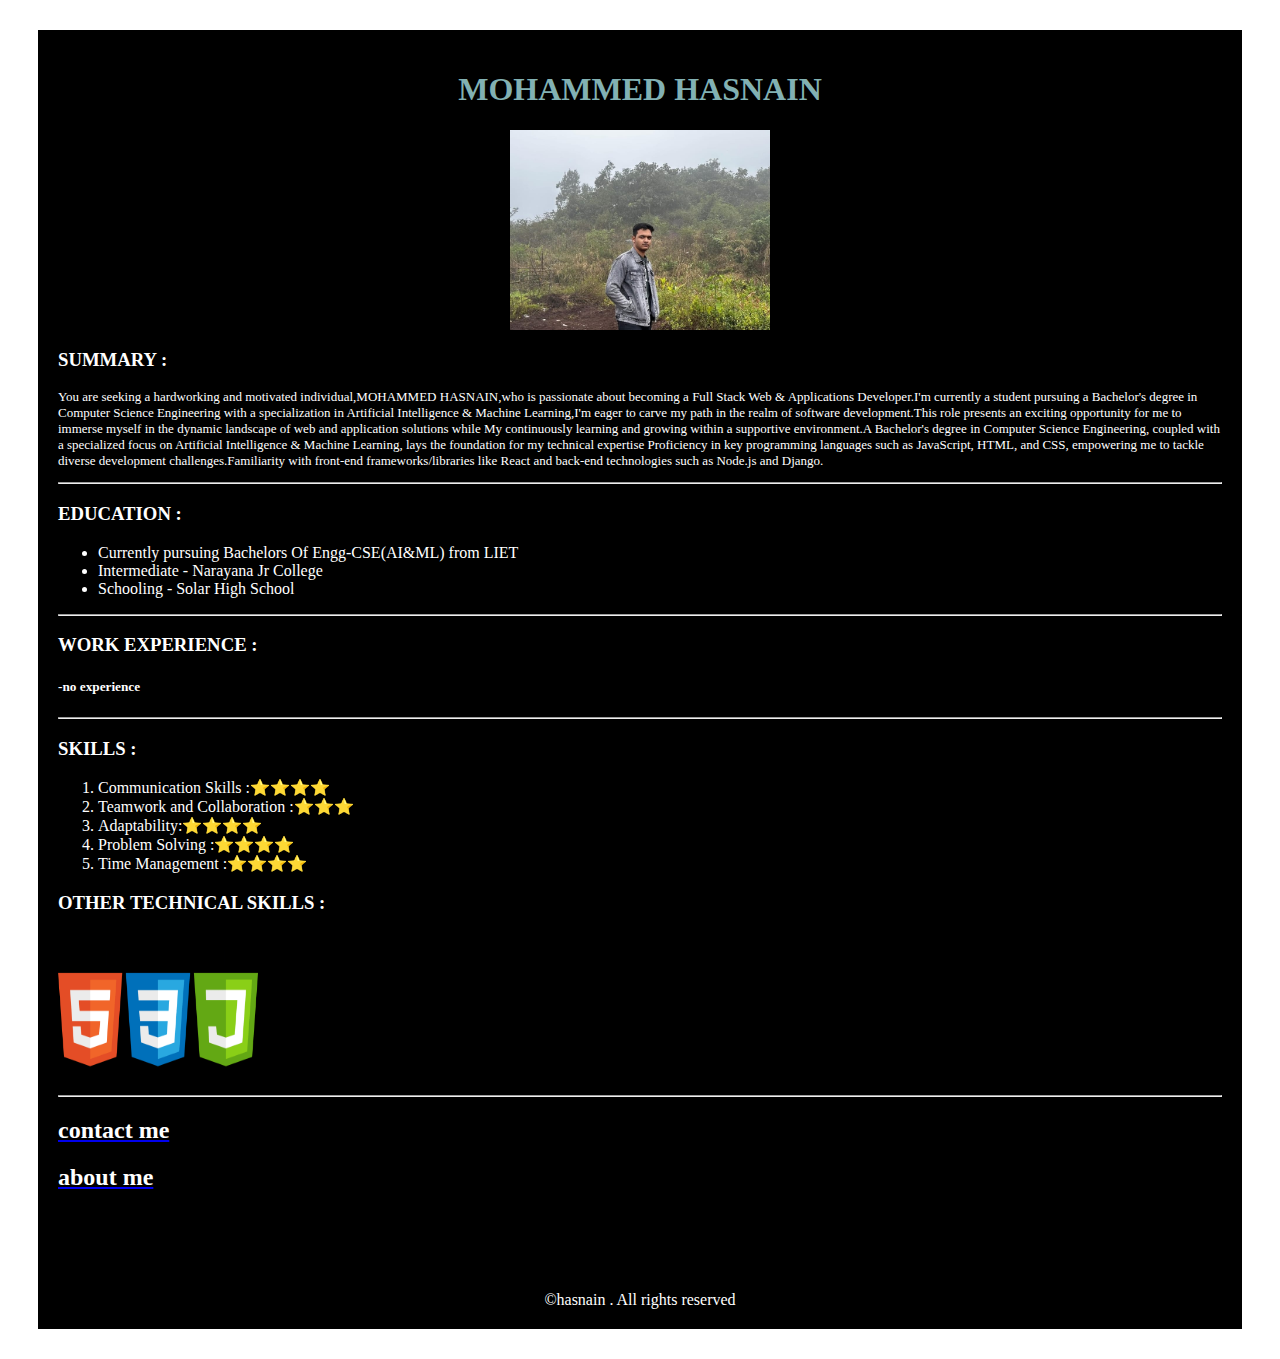
<file: index.html>
<!DOCTYPE html>
<html lang="en">
<head>
    <meta charset="UTF-8">
    <meta name="viewport" content="width=device-width, initial-scale=1.0">
    <title>My Resume</title>
    <link rel="preconnect" href="https://fonts.googleapis.com">
    <link rel="preconnect" href="https://fonts.gstatic.com" crossorigin>
    <link href="https://fonts.googleapis.com/css2?family=Teko:wght@300..700&display=swap" rel="stylesheet">
    <style>
        footer > p {
            margin: 0px;
            text-align: center;
            margin-top: 100px
        }
    </style>
</head>
<body>
    <link rel="stylesheet" href="./style.css">
    <div class="flex">
    <h1 style="monospace;">MOHAMMED HASNAIN</h1>
    <a href="./my image.png.jpg">
        <img src="./my image.png.jpg" height="200" class="center"></a>
    <h3>SUMMARY :</h3>
    <p style="font-size: small;">

        You are seeking a hardworking and motivated individual,MOHAMMED HASNAIN,who is passionate about becoming a Full Stack Web & Applications Developer.I'm currently a student pursuing a Bachelor's degree in Computer Science Engineering with a specialization in Artificial Intelligence & Machine Learning,I'm eager to carve my path in the realm of software development.This role presents an exciting opportunity for me to immerse myself in the dynamic landscape of web and application solutions while My continuously learning and growing within a supportive environment.A Bachelor's degree in Computer Science Engineering, coupled with a specialized focus on Artificial Intelligence & Machine Learning, lays the foundation for my technical expertise
        Proficiency in key programming languages such as JavaScript, HTML, and CSS, empowering me to tackle diverse development challenges.Familiarity with front-end frameworks/libraries like React and back-end technologies such as Node.js and Django.</p>
    <hr />
    <h3>EDUCATION :</h3>
    <p><ul>
        <li>Currently pursuing Bachelors Of Engg-CSE(AI&ML) from LIET</li>
        <li>Intermediate - Narayana Jr College</li>
        <li>Schooling - Solar High School</li>

    </ul></p>
    <hr />
    <h3>WORK EXPERIENCE :</h3>
    <h5>-no experience</h5>
    <hr />
    <h3>SKILLS :</h3>
    <ol>
        <LI>Communication Skills :⭐️⭐️⭐️⭐️</LI>
        <LI>Teamwork and Collaboration :⭐️⭐️⭐️</LI>
        <LI>Adaptability:⭐️⭐️⭐️⭐️</LI>
        <LI>Problem Solving :⭐️⭐️⭐️⭐️</LI>
        <LI>Time Management :⭐️⭐️⭐️⭐️</LI>
    </ol>
    <H3>OTHER TECHNICAL SKILLS :</H3>
     <div>
         <a href="./javascript-39398.png">
        <img src="./javascript-39398.png" width="200px" height="150px" alt="html">
        </a>
     </div>
        
        

    <hr />
    <a href="./contact&about.html/contactme.html"><h2>contact me</h2></a>
    <a href="./contact&about.html/aboutme.html"><h2>about me</h2> </a>
    <footer>
        <p style="color: white;">©hasnain . All rights reserved</p>
      </footer>
</div>
</body>

</html>
</file>
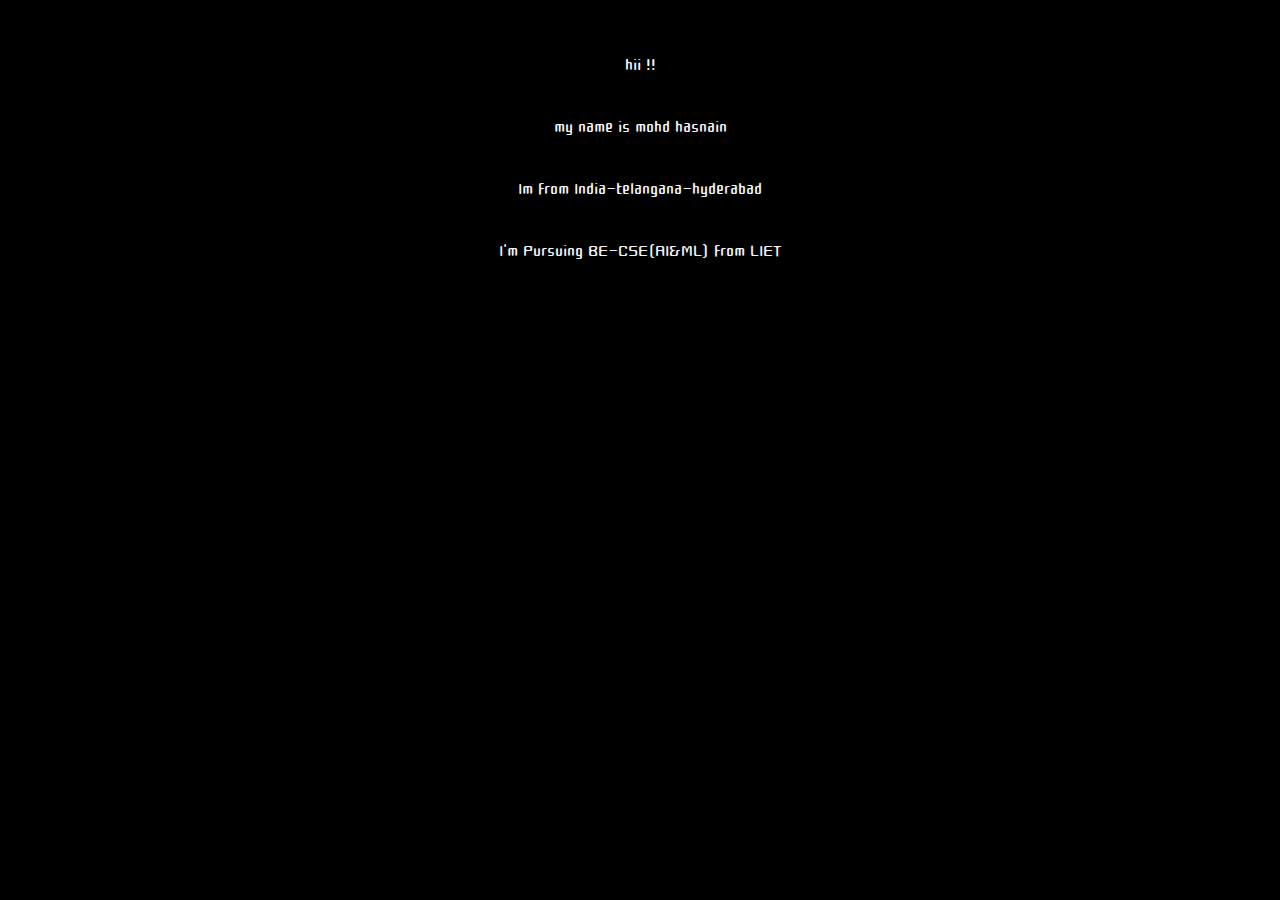
<file: aboutme.html>
<h3>hii</h3><!DOCTYPE html>
<html lang="en">
<head>
    <meta charset="UTF-8">
    <meta name="viewport" content="width=device-width, initial-scale=1.0">
    <title>Document</title>
    <style>
        h2, h4 {
            text-align: center;
            font-size: x-large;
        } 
        h2, h4 {
            font-family: "Cute Font", sans-serif;
            font-weight: 400;
            font-style: normal;
          }
          
    </style>
    <link rel="preconnect" href="https://fonts.googleapis.com">
    <link rel="preconnect" href="https://fonts.gstatic.com" crossorigin>
    <link href="https://fonts.googleapis.com/css2?family=Cute+Font&display=swap" rel="stylesheet">
</head>
    
<body style="background-color: black;">
    <h2 style="color: aliceblue">hii !!</h2>
    <h4 style="color: whitesmoke;">my name is mohd hasnain</h4>
    <h4 style="color: whitesmoke;">Im from India-telangana-hyderabad</h4>
    <h4 style="color: whitesmoke;">I'm Pursuing BE-CSE(AI&ML) from LIET</h4>
    
</body>
</html>
</file>
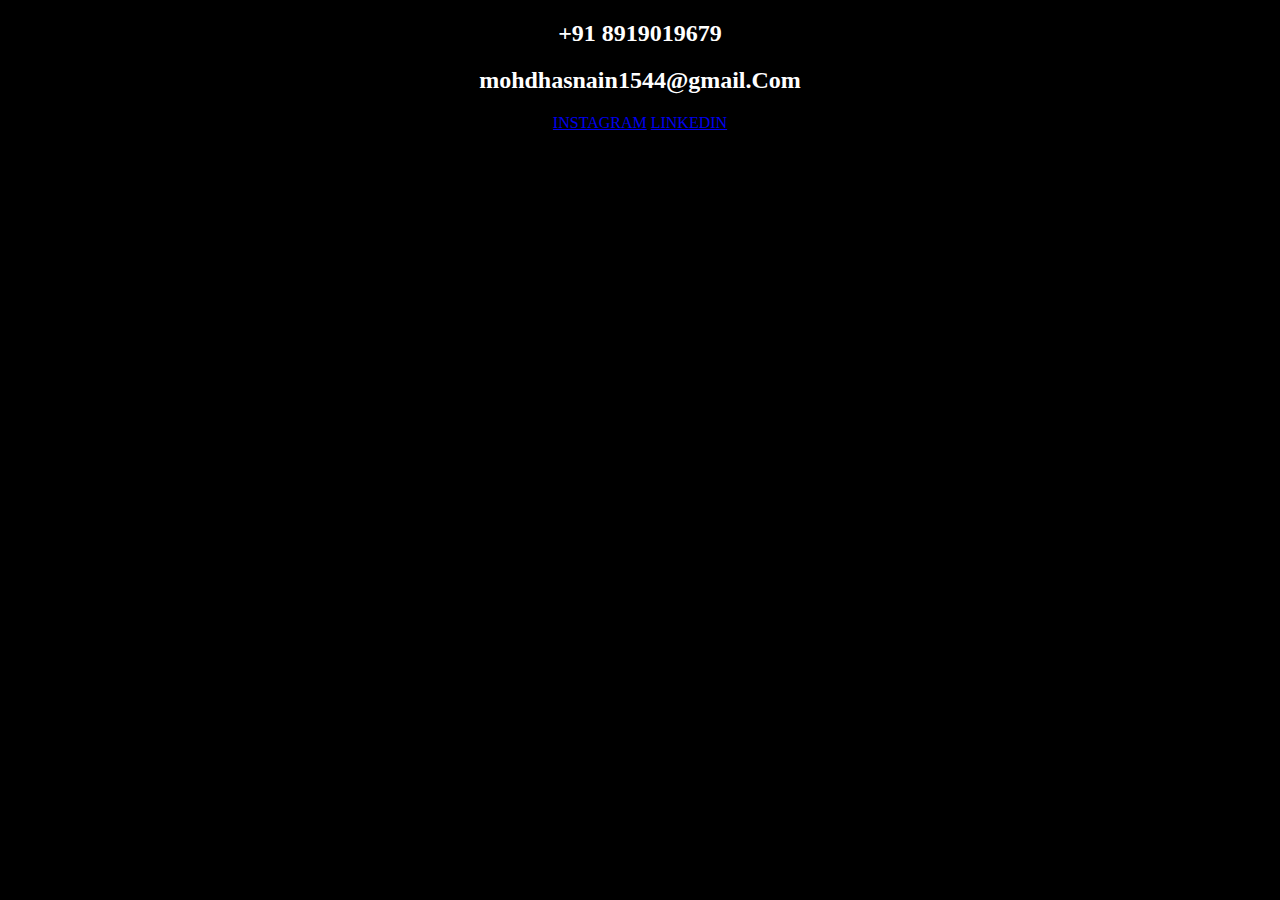
<file: contactme.html>
<!DOCTYPE html>
<html lang="en">
<head>
    <meta charset="UTF-8">
    <meta name="viewport" content="width=device-width, initial-scale=1.0">
    <title>Document</title>
    <style>
        h2, h4 {
            text-align: center;
        }
        div {
            text-align: center;
        }
    </style>
    
</head>
<body style="background-color: black;">
   <div>
    <h2 style="color: white;">+91 8919019679</h2>
    <h2 style="color: white;">mohdhasnain1544@gmail.Com</h2>
    <A href="https://www.instagram.com/mohd_hasnain____?utm_source=ig_web_button_share_sheet&igsh=ZDNlZDc0MzIxNw==" >INSTAGRAM</A>
    <A href="https://www.linkedin.com/in/mohdhasnain-cs?utm_source=share&utm_campaign=share_via&utm_content=profile&utm_medium=ios_app " style="text-align": center;>LINKEDIN</A>
  </div>
</body>
</html>
</file>
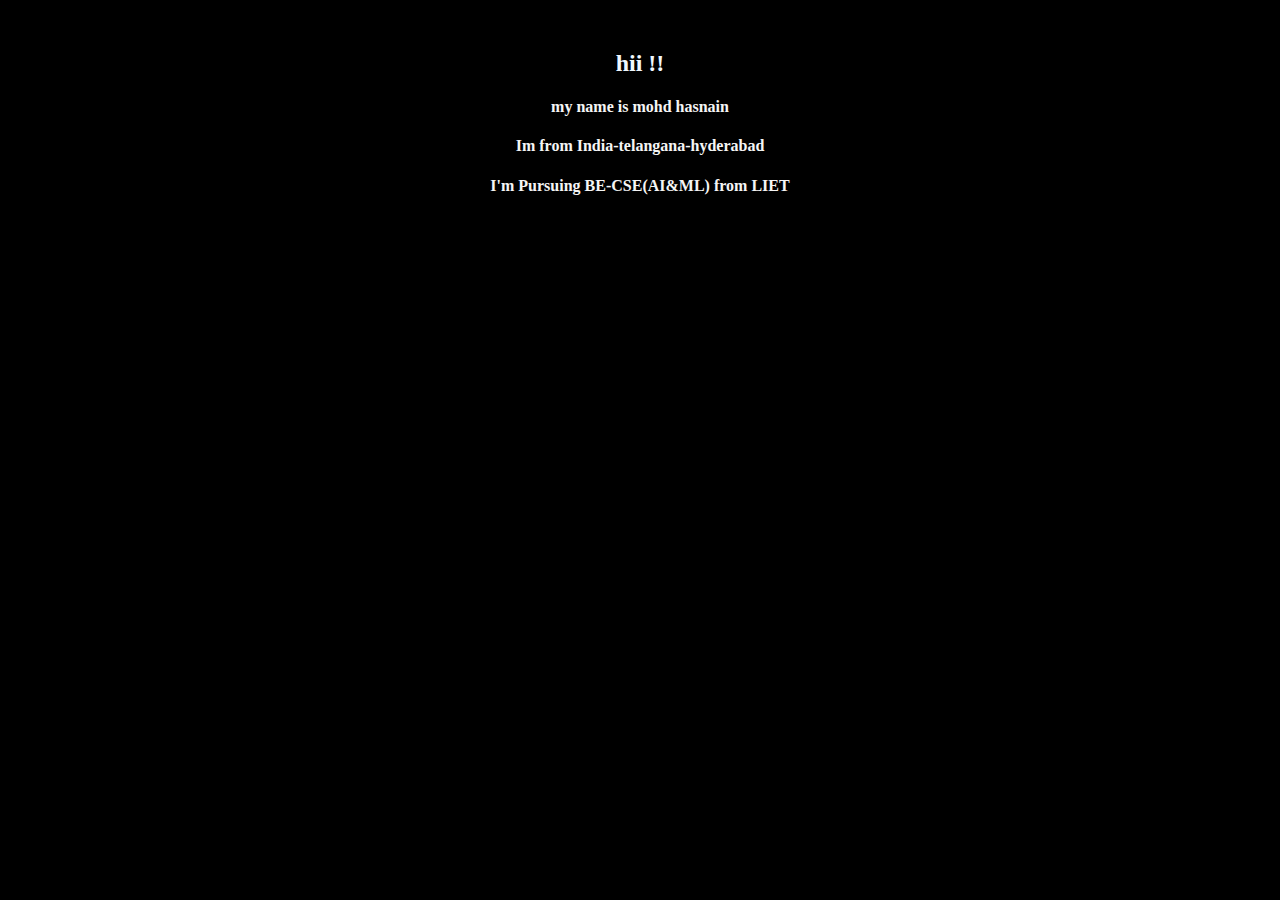
<file: contact&about.html/aboutme.html>
<h3>hii</h3><!DOCTYPE html>
<html lang="en">
<head>
    <meta charset="UTF-8">
    <meta name="viewport" content="width=device-width, initial-scale=1.0">
    <title>Document</title>
    <style>
        h2, h4 {
            text-align: center;
        }
    </style>
</head>
    
<body style="background-color: black;">
    <h2 style="color: aliceblue">hii !!</h2>
    <h4 style="color: whitesmoke;">my name is mohd hasnain</h4>
    <h4 style="color: whitesmoke;">Im from India-telangana-hyderabad</h4>
    <h4 style="color: whitesmoke;">I'm Pursuing BE-CSE(AI&ML) from LIET</h4>
    
</body>
</html>
</file>
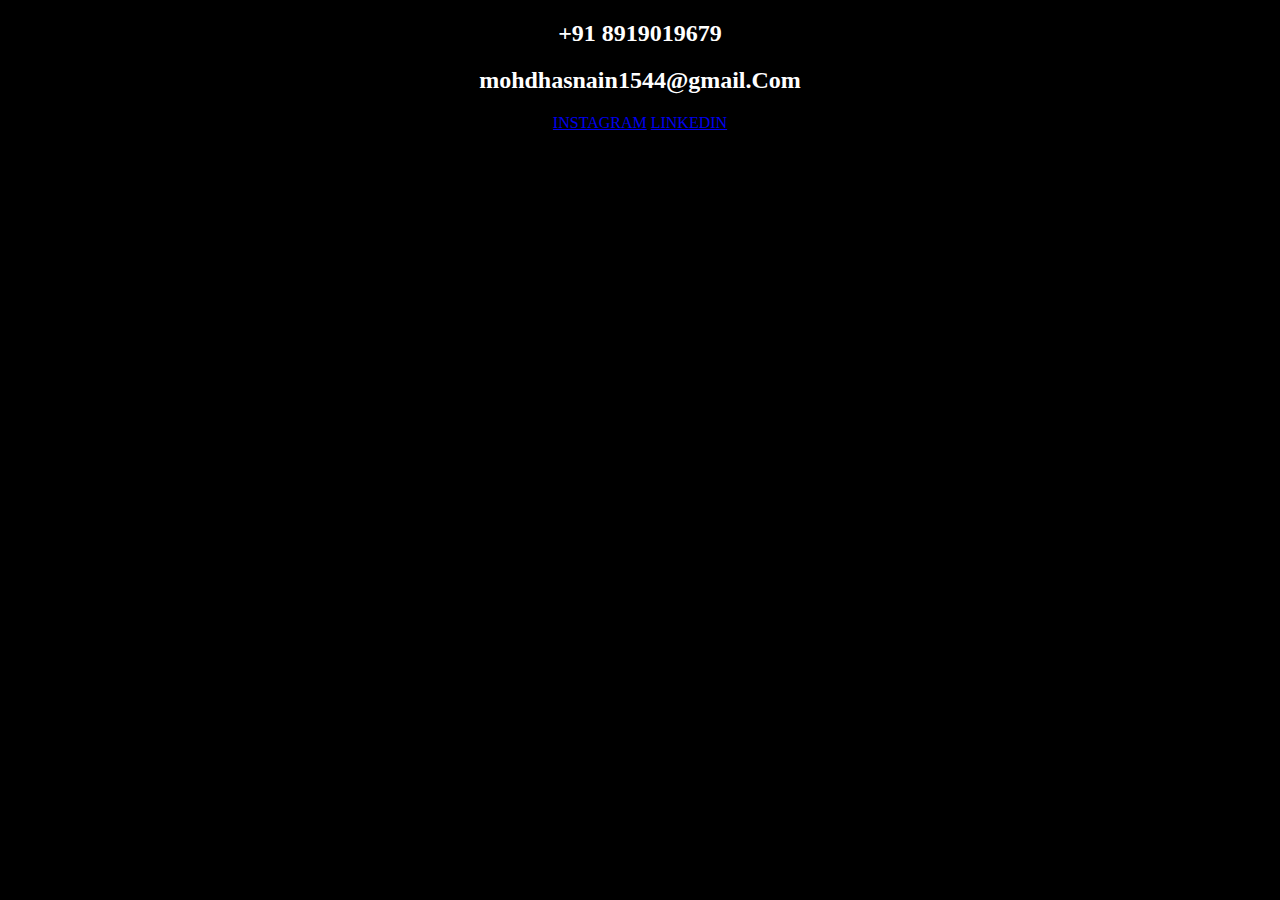
<file: contact&about.html/contactme.html>
<!DOCTYPE html>
<html lang="en">
<head>
    <meta charset="UTF-8">
    <meta name="viewport" content="width=device-width, initial-scale=1.0">
    <title>Document</title>
    <style>
        h2, h4 {
            text-align: center;
        }
         div {
            text-align: center;
        }
    </style>
    
</head>
<body style="background-color: black;"
   
>
    <div>
    <h2 style="color: white;">+91 8919019679</h2>
    <h2 style="color: white;">mohdhasnain1544@gmail.Com</h2>
    <A href="https://www.instagram.com/mohd_hasnain____?utm_source=ig_web_button_share_sheet&igsh=ZDNlZDc0MzIxNw==" >INSTAGRAM</A>
    <A href="www.linkedin.com/in/mohdhasnain-cs" style="text-align": center;>LINKEDIN</A>
    </div>
</body>
</html>
</file>
<file: style.css>
div {
    background-color: black;
}

h1{
    text-align: center;
    text-transform: capitalize;
    color: #82b1b3;
}
h3 {
    text-transform: capitalize;
}

h2, h3, h4, h5, p, li {
    color: white;
    
} 

.center {
    display: block;
    margin: 0 auto;
}
body > div {
    border: 10px solid white;
    padding: 20px;
    margin: 20px;
}


head > link {
  font-family: "Teko", sans-serif;
  font-optical-sizing: auto;
  font-weight: <weight>;
  font-style: normal;
}

img {
    position: relative;
}
div > img {
    size: 200px;
    border: 5px solid white;
    padding: 20px;
}
</file>
